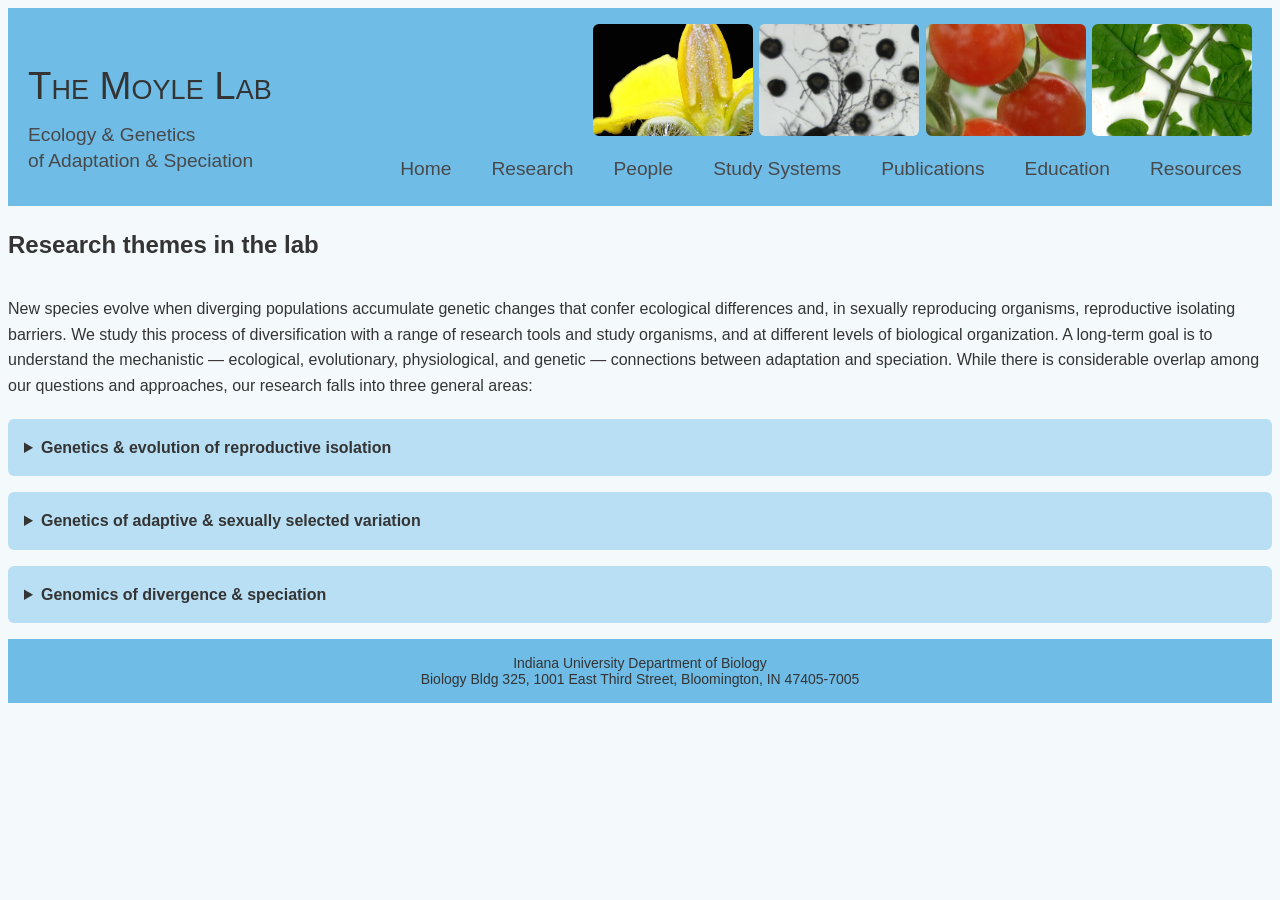
<file: Moyle Lab - Research.html>
<!DOCTYPE html>
<html lang="en">
<head>
  <meta charset="UTF-8">
  <meta name="viewport" content="width=device-width, initial-scale=1.0">
  <title>Moyle Lab | Ecology & Genetics of Adaptation & Speciation</title>
  <meta name="description" content="The Moyle Lab studies ecology and genetics of adaptation and speciation.">
 <link rel ="stylesheet" href="styles.css">
  
</head>
<body>
  <div class="page">
    <header>
  <div class="header-left">
    <h1>The Moyle Lab</h1>
    <p class="tagline">Ecology &amp; Genetics<br>of Adaptation &amp; Speciation</p>
  </div>

  <nav aria-label="Main navigation">
	  <div class="image-banner">
  <img src="1_HabFlwr1 copy 3.jpg" alt="Habrochaites flower">
  <img src="3_GameteTree2 copy 3.jpg" alt="Gamete tree">
  <img src="5_Fruit1 copy 3.jpg" alt="Tomato fruit">
  <img src="CheesLeaf copy 3.jpg" alt="Cheesmaniae leaf">
</div>
    <ul class="nav-list">
      <li><a href="index.html">Home</a></li>
      <li><a href="Moyle Lab - Research.html">Research</a></li>
      <li><a href="Wild Tomatoes.html">People</a></li>
      <li><a href="studysystems.html">Study Systems</a></li>
       <li><a href="publications.html">Publications</a></li>
      <li><a>Education</a></li>
      <li><a>Resources</a></li>
    </ul>
  </nav>
      
</header>




     <!-- ROW 1-->
        <div class="sixteen columns">
       		<div class="sixteen columns" style="margin-bottom: 20px;">
        	<!-- FIRST SECTION-->
        		<h2 class="sectiondiv color1">Research themes in the lab</h2>
            	<p class="resdesc">New species evolve when diverging populations accumulate genetic changes that confer ecological differences and, in sexually reproducing organisms, reproductive isolating barriers. We study this process of diversification with a range of research tools and study organisms, and at different levels of biological organization. A long-term goal is to understand the mechanistic — ecological, evolutionary, physiological, and genetic — connections between adaptation and speciation. While there is considerable overlap among our questions and approaches, our research falls into three general areas:</p>
	    	</div>
		</div>
	<details class="research-dropdown">
  <summary>Genetics &amp; evolution of reproductive isolation</summary>
		<p>For organisms that reproduce sexually, the evolution of reproductive isolation is a key step in the formation of new species. Nonetheless, surprisingly little is known about the origin, accumulation, and underlying genetics of reproductive isolating barriers. We use empirical, theoretical, and comparative approaches to understand these processes. Current research interests include:
</p>
        <div class="research-row">
  <figure>
	  <h5>Postzygotic isolation</h5>
    <img src="1_1_Postzyg.jpg" alt="Postzygotic isolation" width="200">
    <figcaption>Reproductive isolation that acts after hybrids are formed is thought to be due to deleterious interactions between diverging genomes. We are examining the genetics of postzygotic isolation barriers, especially hybrid sterility, and using these empirical data to test theoretical predictions about the evolution of hybrid incompatibility.</figcaption>
  </figure>
		
<figure>
	 <h5>Prezygotic isolation</h5>
	<img src="1_2_Prezyg.jpg" alt="Prezygotic isolation" width="200">
	<figcaption>Barriers that prevent the formation of hybrids between species—either because mating fails to occur or because of mismatched sexual signals after mating—might be particularly important in isolating species that co-occur in nature. We are interested in divergence processes that prevent species from successfully interbreeding, including trait divergence that results from sexual selection and sexual conflict.</figcaption>
</figure>
    
     
    <figure>
		 <h5>Comparative and theoretical analyses</h5>
		<img src="1_3_Comparative.jpg" alt="Comparative analyses" width="200">
		<figcaption>To understand general patterns of speciation across different scales and biological systems, we also use comparative analyses of reproductive isolation and conceptual and mathematical models of the evolution of isolating barriers.</figcaption>
	</figure>
     
     
        
       
  </div>
   	   
		</details>
		<!--SECOND SECTION -->
        <details class="research-dropdown">
        	<summary>Genetics of adaptive &amp; sexually selected variation</summary> 
        <p>Population and species differences are often shaped by natural selection and/or selection on traits that increase reproductive competitiveness via sexual selection or conflict. We aim to understand the ecological conditions and genetic changes underlying this adaptive trait variation within and between species, and the role of this variation in driving speciation. Current research interests include:</p>
        	 <div class="research-row">
           <figure> 
			   <h5>Adaptation to abiotic variation</h5>
			   <img src="2_1_Abiotic.jpg" width="200" height="200" alt="abiotic">
			   <figcaption>We are examining the geographical, environmental, and climatic factors most important for shaping differences within and between species, and the traits and molecular variants associated with adaptive responses to these critical abiotic variables.</figcaption>
		   </figure>
       
			<figure>
				<h5>Adaptation to biotic interactions</h5>
				<img src="2_2_Biotic.jpg" width="200" height="200" alt="biotic">
				<figcaption>We are interested in the traits that mediate responses to dynamic interactions between species, including defenses against natural enemies and traits that attract and reward mutualists such as pollinators.</figcaption>
			</figure>
	    		
				
			<figure>
				<h5>Reproductive and sexually-selected traits</h5>
				<img src="2_3_Reproductive.jpg" width="200" height="200" alt="repro">
				<figcaption>Understanding the ecology and genetics of reproductive traits can potentially illuminate both adaptation and the evolution of species isolation. We aim to understand the evolutionary forces acting on reproductive traits, and the possible consequences of reproductive trait divergence for the evolution of isolating barriers.</figcaption>
			</figure>
        		
			  </div>
		</details>
	  
		<!--THIRD SECTION-->
	  <details class="research-dropdown">
        	<summary>Genomics of divergence &amp; speciation</summary> 
		  <div class="research-row">
  <figure>
 <img src="3_Jaltomata_Solanum.jpg" width="250" height="263" alt="jaltosol">
    </figure>
		
<figure>
	<figcaption>One natural way to integrate studies of trait divergence, adaptation, and reproductive isolation is within a comparative genomic framework. Along with our collaborators (<a href="https://web.archive.org/web/20240811185841/https://hahnlab.sitehost.iu.edu/" target="_blank">Hahn Lab</a>, <a href="https://web.archive.org/web/20240811185841/http://ecogenomics.ppws.vt.edu/" target="_blank">Haak Lab</a>), we have been generating comparative genomic and expression data across many species in several clades, including <em>Solanum</em>, <em>Jaltomata</em>, and <em>Capsicum</em>. Our goals are to understand local, chromosomal, and genome-wide molecular divergence within and among species (the genomic genealogy of speciation), as well as patterns of evolutionary change at individual loci. In combination with geographical, ecological, and trait mapping information, these data can reveal the specific loci associated with functional abiotic, biotic, and reproductive trait variation, and the evolutionary processes that give rise to this diversity.</figcaption>
	
	</figure>
		 
		  </div>
			
                <div class="sixteen columns">
        <p style="margin-top: 10px">We also use a diverse range of study organisms, some of which you can see <a href="studysystems.html">here</a>.</p>
        </div>
	  </details>
	  
<!--END OF THIRD SECTION--> 
		<footer class="footer">
      Indiana University Department of Biology<br>
      Biology Bldg 325, 1001 East Third Street, Bloomington, IN 47405-7005
    </footer>
</body>
  </html>
</file>
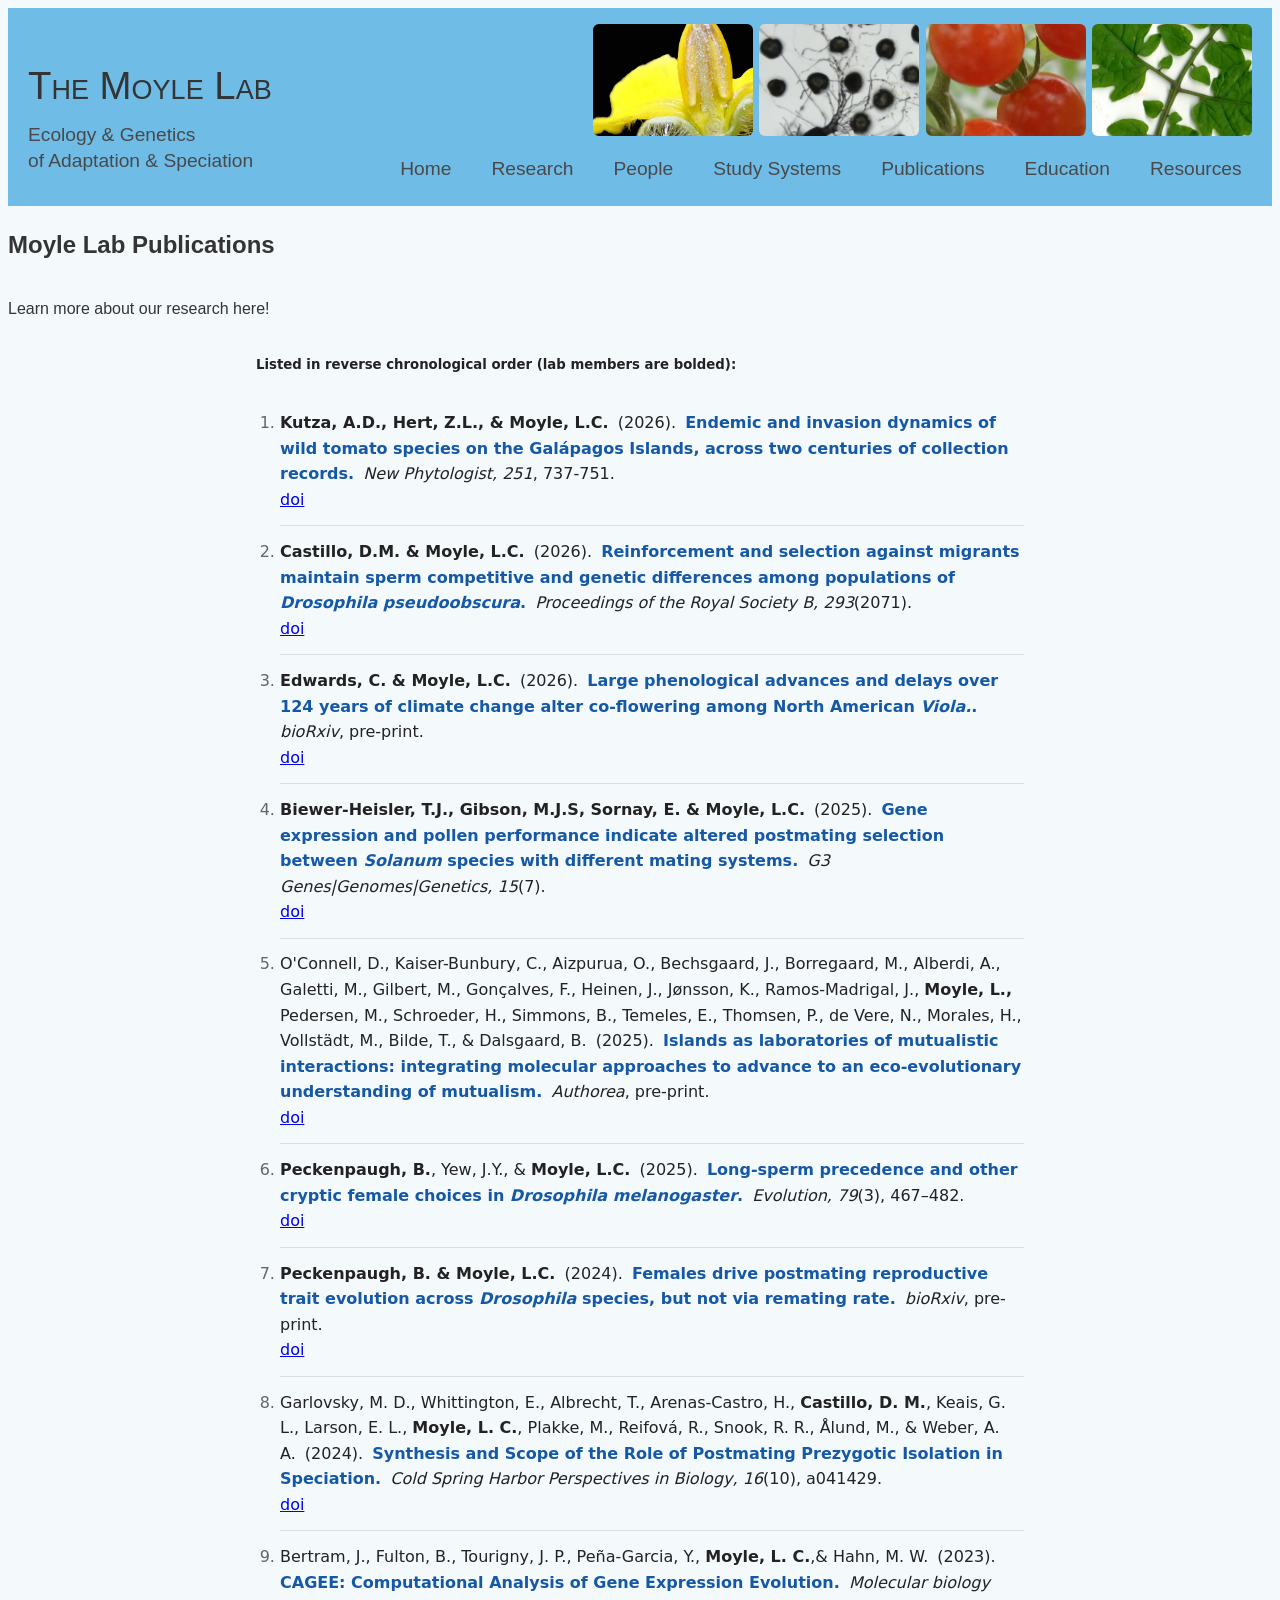
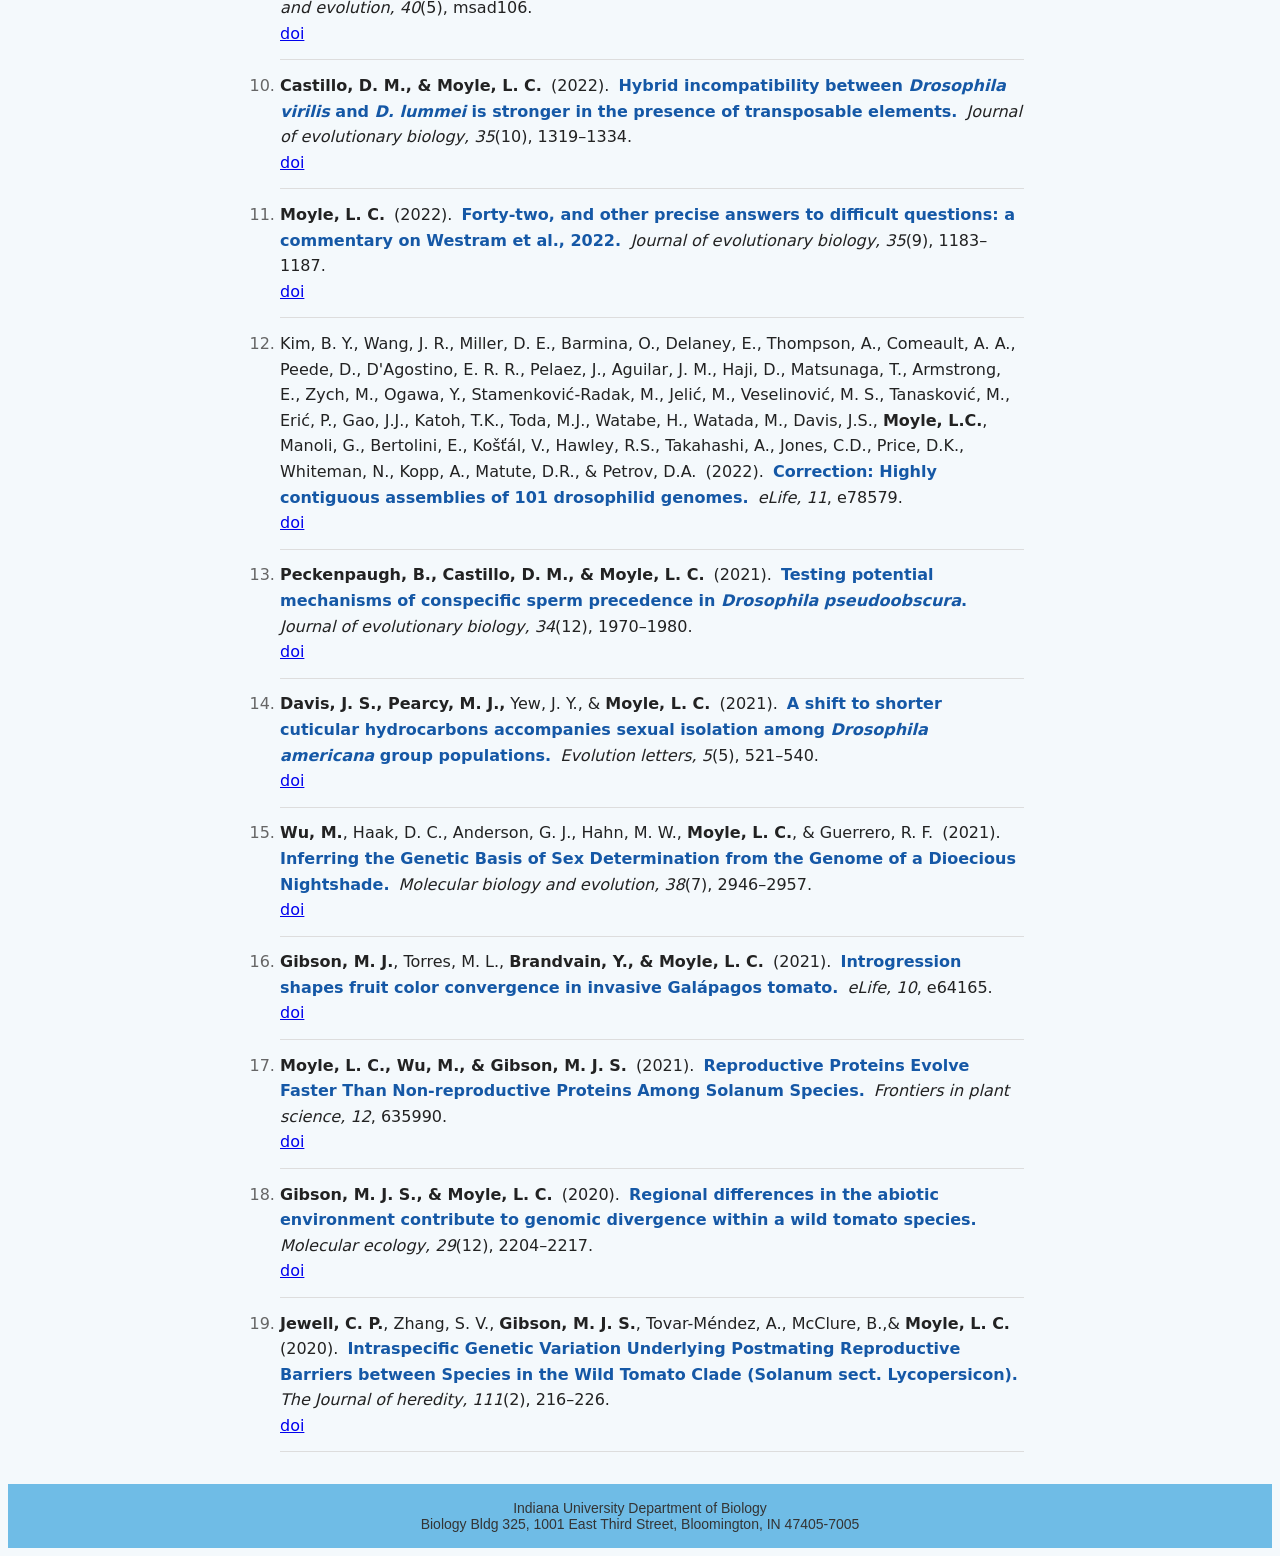
<file: publications.html>
<!DOCTYPE html>
<html lang="en">
<head>
  <meta charset="UTF-8">
  <meta name="viewport" content="width=device-width, initial-scale=1.0">
  <title>Moyle Lab | Ecology & Genetics of Adaptation & Speciation</title>
  <meta name="description" content="The Moyle Lab studies ecology and genetics of adaptation and speciation.">
 <link rel ="stylesheet" href="styles.css">
  
</head>
<body>
  <div class="page">
    <header>
  <div class="header-left">
    <h1>The Moyle Lab</h1>
    <p class="tagline">Ecology &amp; Genetics<br>of Adaptation &amp; Speciation</p>
  </div>

  <nav aria-label="Main navigation">
	  <div class="image-banner">
  <img src="1_HabFlwr1 copy 3.jpg" alt="Habrochaites flower">
  <img src="3_GameteTree2 copy 3.jpg" alt="Gamete tree">
  <img src="5_Fruit1 copy 3.jpg" alt="Tomato fruit">
  <img src="CheesLeaf copy 3.jpg" alt="Cheesmaniae leaf">
</div>
    <ul class="nav-list">
      <li><a href="index.html">Home</a></li>
      <li><a href="Moyle Lab - Research.html">Research</a></li>
      <li><a href="Wild Tomatoes.html">People</a></li>
      <li><a href="studysystems.html">Study Systems</a></li>
      <li><a href="publications.html">Publications</a></li>
      <li><a>Education</a></li>
      <li><a>Resources</a></li>
    </ul>
  </nav>
      
</header>

        <div class="sixteen columns">
       		<div class="sixteen columns" style="margin-bottom: 20px;">
        	<!-- FIRST SECTION-->
        		<h2 class="sectiondiv color1">Moyle Lab Publications</h2>
            	<p class="resdesc">Learn more about our research here!</p>
	    	</div>
		</div>
    
<section class="publications">
  <h5>Listed in reverse chronological order (lab members are bolded):</h5>

  <ol class="publication-list">
    <li>
      <span class="authors"><b>Kutza, A.D., Hert, Z.L., &amp; Moyle, L.C.</b></span>
      <span class="year">(2026).</span>
      <a class="title" href="https://nph.onlinelibrary.wiley.com/doi/full/10.1111/nph.70321">Endemic and invasion dynamics of wild tomato species on the Galápagos Islands, across two centuries of collection records.</a>
      <span class="journal"><em>New Phytologist, 251</em>, 737-751.</span>
      <a class="doi" href="https://doi.org/10.1111/nph.70321">doi</a>
    </li>

    <li>
      <span class="authors"><b>Castillo, D.M. &amp; Moyle, L.C.</b></span>
      <span class="year">(2026).</span>
      <a class="title" href="https://royalsocietypublishing.org/rspb/article/293/2071/20260280/481820">Reinforcement and selection against migrants maintain sperm competitive and genetic differences among populations of <i>Drosophila pseudoobscura</i>.</a>
      <span class="journal"><em>Proceedings of the Royal Society B, 293</em>(2071).</span>
		<a class="doi" href="https://doi.org/10.1098/rspb.2026.0280">doi</a>
    </li>
 <li>
      <span class="authors"><b>Edwards, C. &amp; Moyle, L.C.</b></span>
      <span class="year">(2026).</span>
      <a class="title" href="https://www.biorxiv.org/content/10.64898/2026.06.27.734973v2.abstract">Large phenological advances and delays over 124 years of climate change alter co-flowering among North American <i>Viola.</i>.</a>
      <span class="journal"><em>bioRxiv</em>, pre-print.</span>
      <a class="doi" href="https://doi.org/10.64898/2026.06.27.734973">doi</a>
    </li>
 <li>
      <span class="authors"><b>Biewer-Heisler, T.J., Gibson, M.J.S, Sornay, E. &amp; Moyle, L.C.</b></span>
      <span class="year">(2025).</span>
      <a class="title" href="https://academic.oup.com/g3journal/article/15/7/jkaf107/8132832">Gene expression and pollen performance indicate altered postmating selection between <i>Solanum</i> species with different mating systems.</a>
      <span class="journal"><em>G3 Genes|Genomes|Genetics, 15</em>(7).</span>
      <a class="doi" href="https://doi.org/10.1093/g3journal/jkaf107">doi</a>
    </li>
	  
 <li>
      <span class="authors">O'Connell, D., Kaiser-Bunbury, C., Aizpurua, O., Bechsgaard, J., Borregaard, M., Alberdi, A., Galetti, M., Gilbert, M., Gonçalves, F., 
		  Heinen, J., Jønsson, K., Ramos-Madrigal, J., <b>Moyle, L.,</b> Pedersen, M., Schroeder, H., Simmons, B., Temeles, E., Thomsen, P., de Vere, N., Morales, H.,
		  Vollstädt, M., Bilde, T., &amp; Dalsgaard, B.</span>
      <span class="year">(2025).</span>
      <a class="title" href="https://www.authorea.com/doi/full/10.22541/au.174860153.30868658/v1">Islands as laboratories of mutualistic interactions: integrating molecular approaches to advance to an eco-evolutionary understanding of mutualism.</a>
      <span class="journal"><em>Authorea</em>, pre-print.</span>
      <a class="doi" href="https://doi.org/10.22541/au.174860153.30868658/v1">doi</a>
    </li>	

<li>
      <span class="authors"><b>Peckenpaugh, B.</b>, Yew, J.Y., &amp; <b>Moyle, L.C.</b></span>
      <span class="year">(2025).</span>
      <a class="title" href="https://academic.oup.com/evolut/article/79/3/467/7930259">Long-sperm precedence and other cryptic female choices in <i>Drosophila melanogaster</i>.</a>
      <span class="journal"><em>Evolution, 79</em>(3), 467–482.</span>
      <a class="doi" href="https://doi.org/10.1093/evolut/qpae183">doi</a>
    </li>
<li>
      <span class="authors"><b>Peckenpaugh, B. &amp; Moyle, L.C.</b></span>
      <span class="year">(2024).</span>
      <a class="title" href="https://pmc.ncbi.nlm.nih.gov/articles/PMC11507895/">Females drive postmating reproductive trait evolution across <i>Drosophila</i> species, but not via remating rate.</a>
      <span class="journal"><em>bioRxiv</em>, pre-print.</span>
      <a class="doi" href="https://doi.org/10.1101/2024.10.15.618555">doi</a>
    </li>
<li>
      <span class="authors">Garlovsky, M. D., Whittington, E., Albrecht, T., Arenas-Castro, H., <b>Castillo, D. M.</b>, Keais, G. L., Larson, E. L., <b>Moyle, L. C.</b>, Plakke, M., Reifová, R., Snook, R. R., Ålund, M., &amp; Weber, A. A.</span>
      <span class="year">(2024).</span>
      <a class="title" href="https://pmc.ncbi.nlm.nih.gov/articles/PMC11444258/"> Synthesis and Scope of the Role of Postmating Prezygotic Isolation in Speciation.</a>
      <span class="journal"><em>Cold Spring Harbor Perspectives in Biology, 16</em>(10), a041429.</span>
      <a class="doi" href="https://doi.org/10.1101/cshperspect.a041429">doi</a>
    </li>
<li>
      <span class="authors">Bertram, J., Fulton, B., Tourigny, J. P., Peña-Garcia, Y., <b>Moyle, L. C.</b>,&amp; Hahn, M. W.</span>
      <span class="year">(2023).</span>
      <a class="title" href="https://pmc.ncbi.nlm.nih.gov/articles/PMC10195155/"> CAGEE: Computational Analysis of Gene Expression Evolution.</a>
      <span class="journal"><em>Molecular biology and evolution, 40</em>(5), msad106.</span>
      <a class="doi" href="https://doi.org/10.1093/molbev/msad106">doi</a>
    </li>
<li>
      <span class="authors"><b>Castillo, D. M., &amp; Moyle, L. C.</b></span>
      <span class="year">(2022).</span>
      <a class="title" href="https://pmc.ncbi.nlm.nih.gov/articles/PMC9805144/"> Hybrid incompatibility between <i>Drosophila virilis</i> and <i>D. lummei</i> is stronger in the presence of transposable elements.</a>
      <span class="journal"><em>Journal of evolutionary biology, 35</em>(10), 1319–1334.</span>
      <a class="doi" href="https://doi.org/10.1111/jeb.14079">doi</a>
    </li>
<li>
      <span class="authors"><b>Moyle, L. C.</b></span>
      <span class="year">(2022).</span>
      <a class="title" href="https://academic.oup.com/jeb/article/35/9/1183/7317858?login=true">Forty-two, and other precise answers to difficult questions: a commentary on Westram et al., 2022. </a>
      <span class="journal"><em>Journal of evolutionary biology, 35</em>(9), 1183–1187.</span>
      <a class="doi" href="https://doi.org/10.1111/jeb.14037">doi</a>
    </li>
<li>
      <span class="authors">Kim, B. Y., Wang, J. R., Miller, D. E., Barmina, O., Delaney, E., Thompson, A., Comeault, A. A., Peede, D., D'Agostino, E. R. R., Pelaez, J., Aguilar, J. M., Haji, D., Matsunaga, T., 
		  Armstrong, E., Zych, M., Ogawa, Y., Stamenković-Radak, M., Jelić, M., Veselinović, M. S., Tanasković, M., Erić, P., Gao, J.J., Katoh, T.K., Toda, M.J., Watabe, H., Watada, M., Davis, J.S., <b>Moyle, L.C.</b>, Manoli, G., Bertolini, E., Košťál, V., Hawley, R.S., 
		  Takahashi, A., Jones, C.D., Price, D.K., Whiteman, N., Kopp, A., Matute, D.R., &amp; Petrov, D.A.</span>
      <span class="year">(2022).</span>
      <a class="title" href="https://elifesciences.org/articles/66405">Correction: Highly contiguous assemblies of 101 drosophilid genomes.</a>
      <span class="journal"><em> eLife, 11</em>, e78579.</span>
      <a class="doi" href="https://doi.org/10.7554/eLife.78579">doi</a>
    </li>
<li>
      <span class="authors"><b>Peckenpaugh, B., Castillo, D. M., &amp; Moyle, L. C.</b></span>
      <span class="year">(2021).</span>
      <a class="title" href="https://pmc.ncbi.nlm.nih.gov/articles/PMC10889848/">Testing potential mechanisms of conspecific sperm precedence in <i>Drosophila pseudoobscura</i>.</a>
      <span class="journal"><em> Journal of evolutionary biology, 34</em>(12), 1970–1980.</span>
      <a class="doi" href="https://doi.org/10.1111/jeb.13946">doi</a>
    </li>

	   
<li>
      <span class="authors"><b>Davis, J. S., Pearcy, M. J.,</b> Yew, J. Y., &amp; <b>Moyle, L. C.</b></span>
      <span class="year">(2021).</span>
      <a class="title" href="https://pmc.ncbi.nlm.nih.gov/articles/PMC8484720/">A shift to shorter cuticular hydrocarbons accompanies sexual isolation among <i>Drosophila americana</i> group populations.</a>
      <span class="journal"><em>Evolution letters, 5</em>(5), 521–540.</span>
      <a class="doi" href="https://doi.org/10.1002/evl3.246">doi</a>
    </li>
<li>
      <span class="authors"><b>Wu, M.</b>, Haak, D. C., Anderson, G. J., Hahn, M. W., <b>Moyle, L. C.</b>, &amp; Guerrero, R. F.</span>
      <span class="year">(2021).</span>
      <a class="title" href="https://pmc.ncbi.nlm.nih.gov/articles/PMC8233512/">Inferring the Genetic Basis of Sex Determination from the Genome of a Dioecious Nightshade.</a>
      <span class="journal"><em>Molecular biology and evolution, 38</em>(7), 2946–2957.</span>
      <a class="doi" href="https://doi.org/10.1093/molbev/msab089">doi</a>
    </li>
<li>
      <span class="authors"><b>Gibson, M. J.</b>, Torres, M. L., <b>Brandvain, Y., &amp; Moyle, L. C.</b></span>
      <span class="year">(2021).</span>
      <a class="title" href="https://pmc.ncbi.nlm.nih.gov/articles/PMC8294854/">Introgression shapes fruit color convergence in invasive Galápagos tomato.</a>
      <span class="journal"><em>eLife, 10</em>, e64165.</span>
      <a class="doi" href="https://doi.org/10.7554/eLife.64165">doi</a>
    </li>
<li>
      <span class="authors"><b> Moyle, L. C., Wu, M., &amp; Gibson, M. J. S.</b></span>
      <span class="year">(2021).</span>
      <a class="title" href="https://www.frontiersin.org/journals/plant-science/articles/10.3389/fpls.2021.635990/full">Reproductive Proteins Evolve Faster Than Non-reproductive Proteins Among Solanum Species.</a>
      <span class="journal"><em>Frontiers in plant science, 12</em>, 635990.</span>
      <a class="doi" href="https://doi.org/10.3389/fpls.2021.635990">doi</a>
    </li>
<li>
      <span class="authors"><b> Gibson, M. J. S., &amp; Moyle, L. C.</b></span>
      <span class="year">(2020).</span>
      <a class="title" href="https://onlinelibrary.wiley.com/doi/10.1111/mec.15477">Regional differences in the abiotic environment contribute to genomic divergence within a wild tomato species.</a>
      <span class="journal"><em>Molecular ecology, 29</em>(12), 2204–2217.</span>
      <a class="doi" href="https://doi.org/10.1111/mec.15477">doi</a>
    </li>
 <li>
      <span class="authors"><b>Jewell, C. P.</b>, Zhang, S. V., <b>Gibson, M. J. S.</b>, Tovar-Méndez, A., McClure, B.,&amp; <b>Moyle, L. C.</b></span>
      <span class="year">(2020).</span>
      <a class="title" href="https://onlinelibrary.wiley.com/doi/10.1111/mec.15477">Intraspecific Genetic Variation Underlying Postmating Reproductive Barriers between Species in the Wild Tomato Clade (Solanum sect. Lycopersicon).</a>
      <span class="journal"><em>The Journal of heredity, 111</em>(2), 216–226.</span>
      <a class="doi" href="https://doi.org/10.1093/jhered/esaa003">doi</a>
    </li> 
	   
  </ol>
</section>


    <footer class="footer">
      Indiana University Department of Biology<br>
      Biology Bldg 325, 1001 East Third Street, Bloomington, IN 47405-7005
    </footer>
  </div>
</body>
</html>
</file>
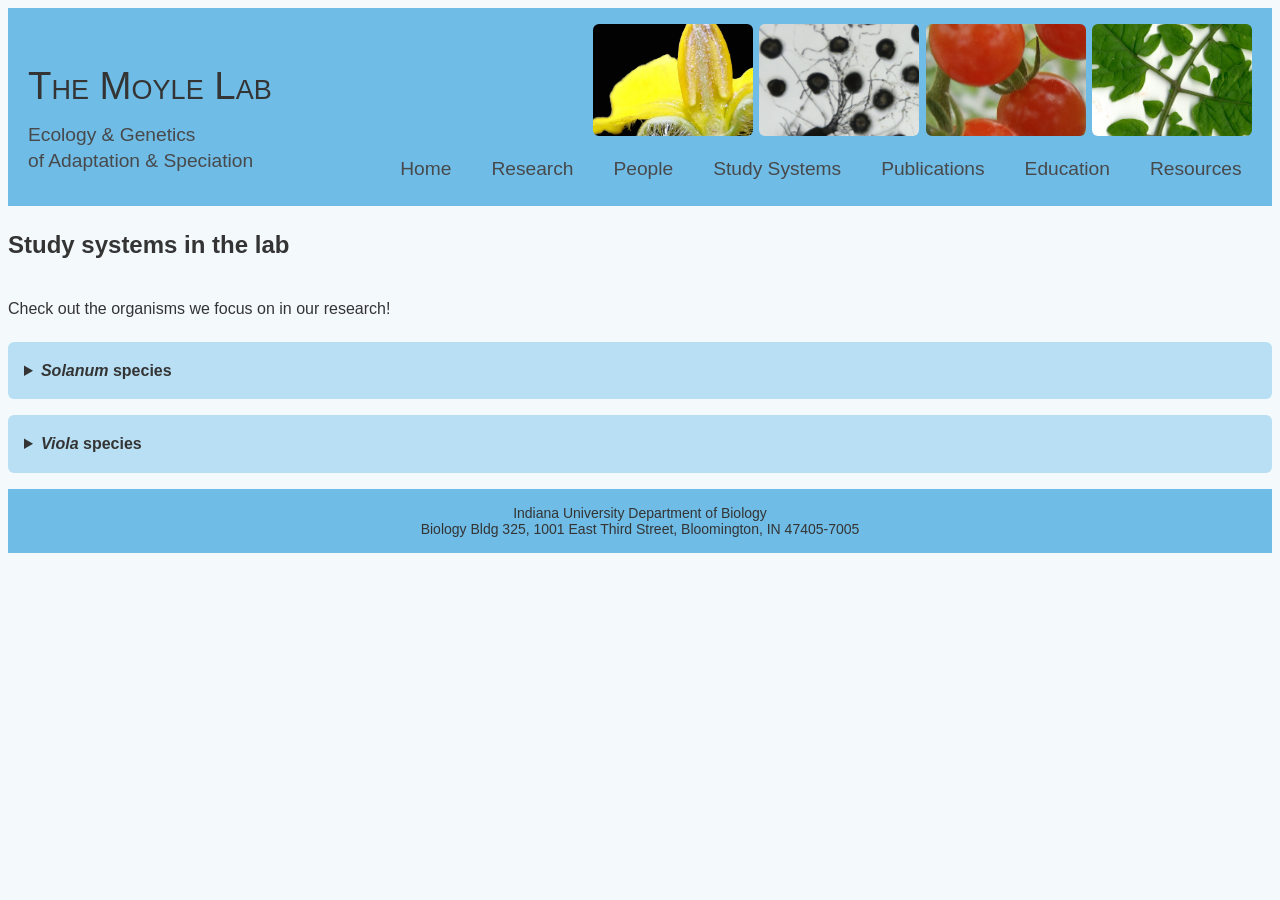
<file: studysystems.html>
<!DOCTYPE html>
<html lang="en">
<head>
  <meta charset="UTF-8">
  <meta name="viewport" content="width=device-width, initial-scale=1.0">
  <title>Moyle Lab | Ecology & Genetics of Adaptation & Speciation</title>
  <meta name="description" content="The Moyle Lab studies ecology and genetics of adaptation and speciation.">
<link rel="stylesheet" href="styles.css">  
</head>
<body>
  <div class="page">
    <header>
  <div class="header-left">
    <h1>The Moyle Lab</h1>
    <p class="tagline">Ecology &amp; Genetics<br>of Adaptation &amp; Speciation</p>
  </div>

  <nav aria-label="Main navigation">
	  <div class="image-banner">
  <img src="1_HabFlwr1 copy 3.jpg" alt="Habrochaites flower">
  <img src="3_GameteTree2 copy 3.jpg" alt="Gamete tree">
  <img src="5_Fruit1 copy 3.jpg" alt="Tomato fruit">
  <img src="CheesLeaf copy 3.jpg" alt="Cheesmaniae leaf">
</div>
    <ul class="nav-list">
      <li><a href="index.html">Home</a></li>
      <li><a href="Moyle Lab - Research.html">Research</a></li>
      <li><a href="Wild Tomatoes.html">People</a></li>
      <li><a href="studysystems.html">Study Systems</a></li>
      <li><a href="publications.html">Publications</a></li>
      <li><a href="https://web.archive.org/.../education.html">Education</a></li>
      <li><a href="https://web.archive.org/.../resources.html">Resources</a></li>
    </ul>
  </nav>
      
</header>
<!-- ROW 1-->
        <div class="sixteen columns">
       		<div class="sixteen columns" style="margin-bottom: 20px;">
        	<!-- FIRST SECTION-->
        		<h2 class="sectiondiv color1">Study systems in the lab</h2>
            	<p class="resdesc">Check out the organisms we focus on in our research!</p>
	    	</div>
		</div>
	<details class="research-dropdown">
  <summary><i>Solanum</i> species</summary>
		
        <div class="research-row">
  <figure>
    <img src="fruitpicsmatrix copy.jpg" alt="Solanum tomatoes" width="400">
    <figcaption>Photo credits: Leonie Moyle</figcaption>
  </figure>
		
<figure>
	<img src="elife-64165-fig1-v2.jpg" alt="Galapagos hybrid" width="200">
	<figcaption>Fig. 1 from Gibson <i>et al.</i>, 2021: Geographic distribution of focal sampling sites on the Galápagos Islands. For more details, check out the publication <a href="https://elifesciences.org/articles/64165">here</a>
</figcaption>
</figure>
        
       
  </div>
   	   
		</details>
		<!--SECOND SECTION -->
        <details class="research-dropdown">
        	<summary><i>Viola</i> species</summary> 
       	 <div class="research-row">
           <figure> 
			
			   <img src="violet1.jpeg" width="200" height="200" alt="violet1">
			   <figcaption>Violet image captured in the field by PhD student Caroline Edwards</figcaption>
		   </figure>
       
			<figure>
				
				<img src="violet2.JPG" width="200" height="200" alt="biotic">
				<figcaption>Violet image captured in the field by PhD student Caroline Edwards</figcaption>
			</figure>
	    		
				
		 </div>
		</details>
  </div>

		<footer class="footer">
      Indiana University Department of Biology<br>
      Biology Bldg 325, 1001 East Third Street, Bloomington, IN 47405-7005
    </footer>
</body>
</html>
</file>
<file: styles.css>
:root{
  --bg: #f4f9fc;
  --panel: #b9dff4;
  --panel-strong: #6fbce6;
  --ink: #131313;
  --muted: #343434;
  --nav: #6fbce6;
  --link: #1d4e73;
  --border: #d7e9f4;
}

/* Page basics (move your existing rules here) */
* { box-sizing: border-box; }
body { margin:1; background:var(--bg); color:var(--muted); font-family: Calibri, sans-serif; line-height:1.6; }

/* Header layout: title/tagline left, nav right */
header {
  display: flex;
  align-items: flex-end;
  justify-content: space-between;
  gap: 1rem;
  padding: 1rem 1.25rem;
  background: var(--panel-strong);
  color: #48494B;
}

.header-left {
  display: flex;
  flex-direction: column;
  gap: 0.4rem;
}

h1 { font-family: Avenir, sans-serif; font-variant-caps: small-caps; margin: 0; font-size: clamp(2rem,3vw,2.5rem); line-height:1.1; color:var(--muted); font-weight:400; background:none; display:inline-block; padding:0; }

.tagline { margin: 0.5rem 0 1rem; font-size: clamp(1rem,1.5vw,1.2rem); line-height:1.35; color:inherit; font-weight:300; background:none; display:inline-block; padding:0; }

nav { margin: 0; }
.image-banner {
  display: flex;
  justify-content: flex-end;
  gap: 0.4rem;
  margin-bottom: 0.75rem;
}

.image-banner img {
  width: 10rem;
  height: 7rem;
  object-fit: cover;
  border-radius: 6px;
}

@media (max-width: 700px) {
  .image-banner {
    flex-direction: column;
    align-items: flex-end;
  }
}
.nav-list {
  list-style: none;
  display: flex;
  gap: 0.85rem 1.2rem;
  padding: 0;
  margin: 0;
}

.nav-list li {
  background: transparent;
  padding: 0.35rem 0.65rem;
  border-radius: 6px;
  font-weight: 500;
}

.nav-list a { font-size: clamp(1.2rem,1.5vw,1.3rem); color: inherit; text-decoration: none; }

    @media (max-width: 700px) {
  header { flex-direction: column; align-items: flex-start; }
  .nav-list { flex-direction: column; width: 100%; }
  .nav-list li { width: 100%; text-align: left; }
}

.split-container {
  display: flex;
  width: 100%;
  min-height: 100vh;
  align-items: flex-start;
}

.split {
  padding: 40px;
  box-sizing: border-box;
}

.left {flex: 0 0 60%;
  background-color: #f5f5f5;
}

.right {flex: 0 0 40%;
  background-color: #ffffff;
}

.split h2 {
  margin: 0;
  font-size: clamp(1.5rem, 2vw, 1.8rem);
  line-height: 1.1;
  color: var(--muted);
  font-weight: 400;
  background: var(--panel);
 display: block;
  width: 100%;
  box-sizing: border-box;
  padding: 0;
}
.content .about-row img {
  flex: 0 0 25%;
  max-width: 25%;
  height: auto;
}

.news li {
  margin-bottom: 15px;
  line-height: 1.5;
}

.about-row {
  display: flex;
  align-items: center;
  gap: 1.5rem;
  margin: 1.5rem 0;
}

.about-row p {
  flex: 1;
}
.about-row img {
  flex: 0 0 25%;
  max-width: 25%;
  height: auto;
}

.about-row--reverse {
  flex-direction: row-reverse;
  
}

@media (max-width: 700px) {
  .about-row,
  .about-row--reverse {
    flex-direction: column;
    align-items: stretch;
  }

  .about-row img {
    flex-basis: auto;
    width: 100%;
    max-width: 100%;
  }
}
h2 + p {
  margin-top: 2rem;
}
.students-grid {
  display: grid;
  grid-template-columns: repeat(2, minmax(0, 1fr));
  gap: 2rem;
}

.person-card {
  display: flex;
  align-items: flex-start;
  gap: 2rem;
}

.person-card img {
  flex: 0 0 200px;
  width: 200px;
  height: 200px;
  max-width: auto;
  object-fit: cover;
}

.person-info {
  min-width: 0;
}

@media (max-width: 600px) {
  .students-grid {
    grid-template-columns: 1fr;
  }
}

footer {
background: var(--panel-strong);
font-size: 14px;
line-height: normal;
padding: 1rem 1.25rem;
text-align: center;
margin-left: 0;
margin-right: 0;
width: 100%;
}


.research-dropdown {
  margin: 1rem 0;
  padding: 1rem;
  background: var(--panel);
  border-radius: 6px;
}

.research-dropdown summary {
  cursor: pointer;
  font-weight: 600;
    
}

.research-dropdown p {
  margin-bottom: 0;
    background: var(--bg);
}

.research-row {
  display: flex;
    font-size: 20px;
  gap: 40px;
    justify-content: center;
    background: var(--bg);
}

.research-row figure {
  width: 500px;
  margin: 0;
  text-align: justify;
    background: var(--bg);
}

.research-row img {
  display: block;
  width: 350px;
  height: auto;
}

.research-row figcaption {
  margin-top: 10px;
    font-size: 15px;
}
@media (max-width: 700px) {
  .research-row {
    flex-direction: column;
    gap: 1rem;
  }
}

.publications {
  max-width: 800px;
  margin: 2rem auto;
  padding: 0 1rem;
  font: 16px/1.6 system-ui, sans-serif;
  color: #222;
}

.publications h2 {
  margin-bottom: 1rem;
  font-size: 1.5rem;
}

.publication-list {
  padding-left: 1.5rem;
}

.publication-list li {
  padding: 0.8rem 0;
  border-bottom: 1px solid #ddd;
}

.publication-list li::marker {
  color: #666;
}

.publication-list .authors,
.publication-list .year,
.publication-list .title,
.publication-list .journal {
  margin-right: 0.25em;
}

.publication-list .title {
  color: #1558a6;
  font-weight: 600;
  text-decoration: none;
}

.publication-list .title:hover,
.publication-list .doi:hover {
  text-decoration: underline;
}

.publication-list .doi {
  display: block;
  font-size: 1.0rem;
  overflow-wrap: anywhere;
}
</file>
